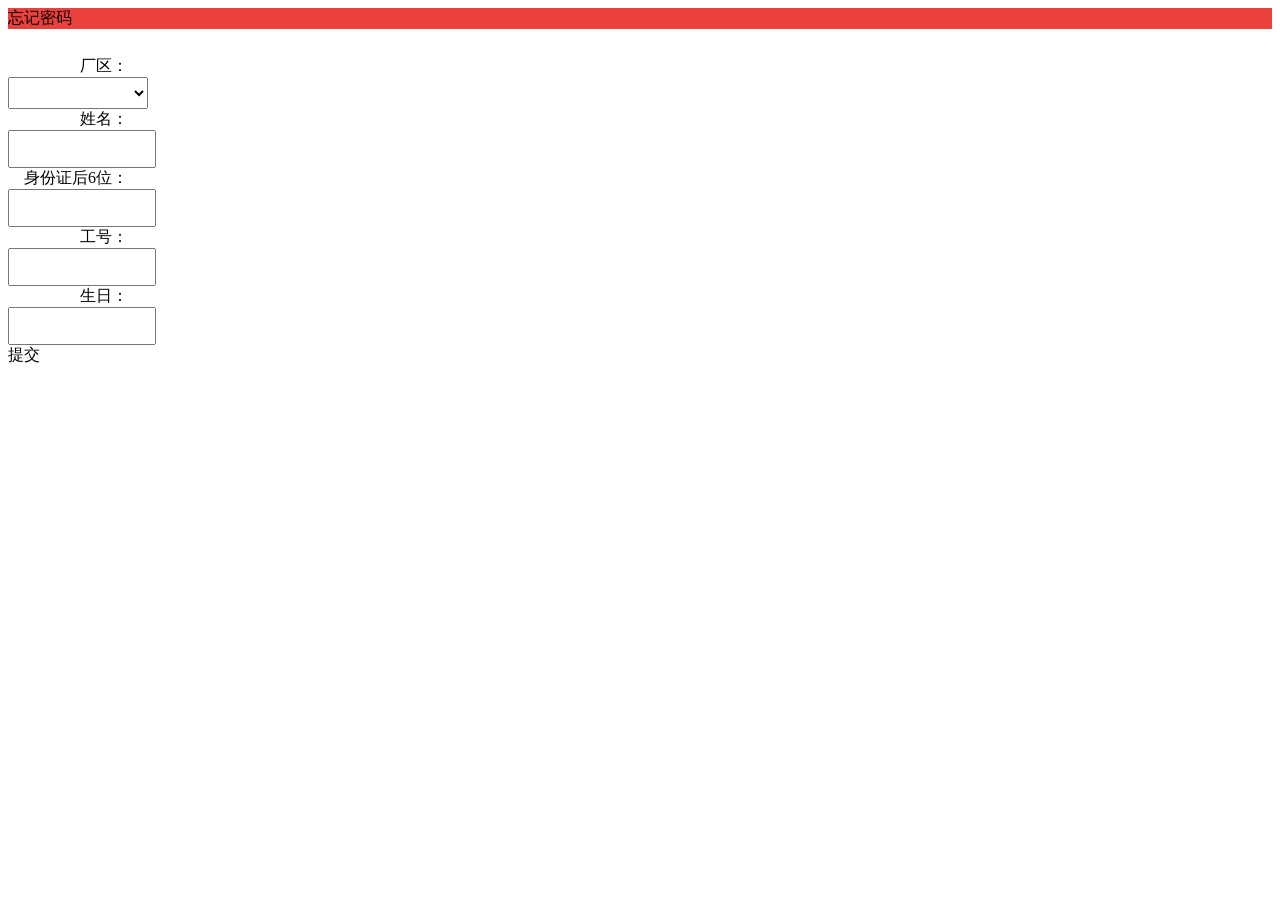
<file: LiteonWebAPI/App/v1.0.0/v-v-zh_CN-/LiteonAPP/Forget.w.html>
<!DOCTYPE HTML>
<div xid="window" class="window cb2Mnam" component="$model/UI2/system/components/justep/window/window" design="device:m;" data-bind="component:{name:'$model/UI2/system/components/justep/window/window'}" __cid="cb2Mnam" components="$model/UI2/system/components/justep/model/model,$model/UI2/system/components/justep/popOver/popOver,$model/UI2/system/components/justep/loadingBar/loadingBar,$model/UI2/system/components/justep/button/button,$model/UI2/system/components/justep/select/select,$model/UI2/system/components/justep/input/input,$model/UI2/system/components/justep/titleBar/titleBar,$model/UI2/system/components/justep/panel/child,$model/UI2/system/components/justep/data/data,$model/UI2/system/components/justep/window/window,$model/UI2/system/components/justep/panel/panel,">
  <style>.text-white.cb2Mnam{color: rgb(255, 255, 255)} .text-black.cb2Mnam{color: rgb(33, 33, 33)} .x-bar.cb2Mnam{background-color: rgb(255, 68, 0); border: 0} h5.cb2Mnam{font-size: 16px; color: rgb(0, 0, 0)} .text-danger.cb2Mnam{color: rgb(234, 65, 60)} .x-titlebar.cb2Mnam{background-color: rgb(234, 65, 60); font-size: 16px} .img3.cb2Mnam{width: 30px; height: 30px} .img-small.cb2Mnam{width: 15px; height: 15px}</style>  
  <div component="$model/UI2/system/components/justep/model/model" xid="model" style="display:none" data-bind="component:{name:'$model/UI2/system/components/justep/model/model'}" data-events="onLoad:modelLoad" __cid="cb2Mnam" class="cb2Mnam"></div>  
  <div component="$model/UI2/system/components/justep/popOver/popOver" class="x-popOver cb2Mnam" xid="popOver" data-bind="component:{name:'$model/UI2/system/components/justep/popOver/popOver'}" __cid="cb2Mnam"> 
    <div class="x-popOver-overlay cb2Mnam" xid="div9" __cid="cb2Mnam"></div> 
  </div>  
  <div component="$model/UI2/system/components/justep/panel/panel" class="x-panel x-full x-card pcYBJzEn-iosstatusbar cb2Mnam" xid="panel1" data-bind="component:{name:'$model/UI2/system/components/justep/panel/panel'}" __cid="cb2Mnam"> 
    <div class="x-panel-top cb2Mnam" xid="top1" component="$model/UI2/system/components/justep/panel/child" data-bind="component:{name:'$model/UI2/system/components/justep/panel/child'}" __cid="cb2Mnam"> 
      <div component="$model/UI2/system/components/justep/titleBar/titleBar" class="x-titlebar cb2Mnam" xid="titleBar1" data-bind="component:{name:'$model/UI2/system/components/justep/titleBar/titleBar'}" __cid="cb2Mnam"> 
        <div class="x-titlebar-left cb2Mnam" xid="div21" __cid="cb2Mnam"> 
          <a component="$model/UI2/system/components/justep/button/button" class="btn btn-link btn-icon-left cb2Mnam" xid="button6" data-bind="component:{name:'$model/UI2/system/components/justep/button/button'}" data-events="onClick:{operation:'window.close'}" data-config="{&#34;icon&#34;:&#34;icon-arrow-left-c&#34;,&#34;label&#34;:&#34;忘记密码&#34;}" __cid="cb2Mnam"> 
            <i xid="i21" class="icon-arrow-left-c cb2Mnam" __cid="cb2Mnam"></i>  
            <span xid="span6" __cid="cb2Mnam" class="cb2Mnam">忘记密码</span> 
          </a> 
        </div>  
        <div class="x-titlebar-title cb2Mnam" xid="div31" __cid="cb2Mnam"></div>  
        <div class="x-titlebar-right  cb2Mnam" xid="div41" __cid="cb2Mnam">
          <div class="empty cb2Mnam" __cid="cb2Mnam"></div>
        </div> 
      </div> 
    </div>  
    <div class="x-panel-content x-cards cb2Mnam" xid="content1" component="$model/UI2/system/components/justep/panel/child" data-bind="component:{name:'$model/UI2/system/components/justep/panel/child'}" __cid="cb2Mnam"> 
      <div component="$model/UI2/system/components/justep/panel/panel" class="panel panel-default tb-noborder x-card x-tuniu pc7fiiym-iosstatusbar cb2Mnam" xid="panel3" data-bind="component:{name:'$model/UI2/system/components/justep/panel/panel'}" __cid="cb2Mnam"> 
        <div __cid="cb2Mnam" class="cb2Mnam"> 
          <div class="panel-heading cb2Mnam" xid="div15" __cid="cb2Mnam"> 
            <div class="media-left media-middle cb2Mnam" xid="mediaLeft7" style="width:120px;text-align:right;padding-right:20px;" __cid="cb2Mnam"> 
              <span xid="span10" __cid="cb2Mnam" class="cb2Mnam">厂区：</span> 
            </div>  
            <div class="media-body cb2Mnam" xid="mediaBody13" style="width:133px;" __cid="cb2Mnam"> 
              <select component="$model/UI2/system/components/justep/select/select" class="form-control cb2Mnam" xid="txt_cq" style="width:140px;height:32px;" data-bind="component:{name:'$model/UI2/system/components/justep/select/select'},optionsCaption:'请选择...',options:cqData.datas,optionsValue:'RegionID',optionsText:'RegionName',optionsAfterRender2:$model.__justep__.selectOptionsAfterRender.bind($model,$element),optionsBeforeRender:$model.__justep__.selectOptionsBeforeRender.bind($model,$element)" __cid="cb2Mnam"></select> 
            </div>  
            <div class="media-body cb2Mnam" style="width:60px;" xid="mediaBody14" __cid="cb2Mnam"></div> 
          </div>  
          <div class="panel-heading cb2Mnam" xid="div16" __cid="cb2Mnam"> 
            <div class="media-left media-middle cb2Mnam" xid="mediaLeft8" style="width:120px;text-align:right;padding-right:20px;" __cid="cb2Mnam"> 
              <span xid="span11" __cid="cb2Mnam" class="cb2Mnam">姓名：</span> 
            </div>  
            <div class="media-body cb2Mnam" xid="mediaBody15" style="width:133px;" __cid="cb2Mnam"> 
              <input component="$model/UI2/system/components/justep/input/input" class="form-control cb2Mnam" xid="txt_xm" style="width:140px;height:32px;" data-bind="component:{name:'$model/UI2/system/components/justep/input/input'}" __cid="cb2Mnam"> 
            </div>  
            <div class="media-body cb2Mnam" style="width:60px;" xid="mediaBody16" __cid="cb2Mnam"></div> 
          </div>  
          <div class="panel-heading cb2Mnam" xid="div17" __cid="cb2Mnam"> 
            <div class="media-left media-middle cb2Mnam" xid="mediaLeft9" style="width:120px;text-align:right;padding-right:20px;" __cid="cb2Mnam"> 
              <span xid="span12" __cid="cb2Mnam" class="cb2Mnam">身份证后6位：</span> 
            </div>  
            <div class="media-body cb2Mnam" xid="mediaBody17" style="width:133px;" __cid="cb2Mnam"> 
              <input component="$model/UI2/system/components/justep/input/input" class="form-control cb2Mnam" xid="txt_sfz" style="width:140px;height:32px;" data-bind="component:{name:'$model/UI2/system/components/justep/input/input'}" __cid="cb2Mnam"> 
            </div>  
            <div class="media-body cb2Mnam" style="width:60px;" xid="mediaBody18" __cid="cb2Mnam"></div> 
          </div>  
          <div class="panel-heading cb2Mnam" xid="div18" __cid="cb2Mnam"> 
            <div class="media-left media-middle cb2Mnam" xid="mediaLeft10" style="width:120px;text-align:right;padding-right:20px;" __cid="cb2Mnam"> 
              <span xid="span13" __cid="cb2Mnam" class="cb2Mnam">工号：</span> 
            </div>  
            <div class="media-body cb2Mnam" xid="mediaBody19" style="width:133px;" __cid="cb2Mnam"> 
              <input component="$model/UI2/system/components/justep/input/input" class="form-control cb2Mnam" xid="txt_gh" style="width:140px;height:32px;" data-bind="component:{name:'$model/UI2/system/components/justep/input/input'}" __cid="cb2Mnam"> 
            </div>  
            <div class="media-body cb2Mnam" style="width:60px;" xid="mediaBody20" __cid="cb2Mnam"></div> 
          </div>  
          <div class="panel-heading cb2Mnam" xid="div19" __cid="cb2Mnam"> 
            <div class="media-left media-middle cb2Mnam" xid="mediaLeft11" style="width:120px;text-align:right;padding-right:20px;" __cid="cb2Mnam"> 
              <span xid="span14" __cid="cb2Mnam" class="cb2Mnam">生日：</span> 
            </div>  
            <div class="media-body cb2Mnam" xid="mediaBody21" style="width:133px;" __cid="cb2Mnam"> 
              <input component="$model/UI2/system/components/justep/input/input" class="form-control cb2Mnam" xid="txt_sr" style="width:140px;height:32px;" data-bind="component:{name:'$model/UI2/system/components/justep/input/input'}" __cid="cb2Mnam"> 
            </div>  
            <div class="media-body cb2Mnam" style="width:60px;" xid="mediaBody22" __cid="cb2Mnam"></div> 
          </div>  
          <div class="panel-heading cb2Mnam" xid="div6" __cid="cb2Mnam"> 
            <div class="media-body cb2Mnam" style="width:119px;" xid="div13" align="justify" __cid="cb2Mnam"></div>  
            <a component="$model/UI2/system/components/justep/button/button" class="btn x-black btn-only-label btn-block cb2Mnam" xid="button2" data-bind="component:{name:'$model/UI2/system/components/justep/button/button'}" data-events="onClick:button2Click" data-config="{&#34;label&#34;:&#34;提交&#34;}" __cid="cb2Mnam"> 
              <i xid="i2" __cid="cb2Mnam" class="cb2Mnam"></i>  
              <span xid="span4" __cid="cb2Mnam" class="cb2Mnam">提交</span> 
            </a> 
          </div> 
        </div>  
        <style __cid="cb2Mnam" class="cb2Mnam">.x-panel.pc7fiiym-iosstatusbar >.x-panel-top {height: 0px;}.x-panel.pc7fiiym-iosstatusbar >.x-panel-content { top: 0px;bottom: nullpx;}.x-panel.pc7fiiym-iosstatusbar >.x-panel-bottom {height: nullpx;}.iosstatusbar .x-panel.pc7fiiym-iosstatusbar >.x-panel-top,.iosstatusbar .x-panel .x-panel-content .x-has-iosstatusbar.x-panel.pc7fiiym-iosstatusbar >.x-panel-top {height: 0px;}.iosstatusbar .x-panel.pc7fiiym-iosstatusbar >.x-panel-content,.iosstatusbar .x-panel .x-panel-content .x-has-iosstatusbar.x-panel.pc7fiiym-iosstatusbar >.x-panel-content { top: 0px;}.iosstatusbar .x-panel .x-panel-content .x-panel.pc7fiiym-iosstatusbar >.x-panel-top {height: 0px;}.iosstatusbar .x-panel .x-panel-content .x-panel.pc7fiiym-iosstatusbar >.x-panel-content {top: 0px;}</style>
      </div> 
    </div>  
    <style __cid="cb2Mnam" class="cb2Mnam">.x-panel.pcYBJzEn-iosstatusbar >.x-panel-top {height: 48px;}.x-panel.pcYBJzEn-iosstatusbar >.x-panel-content { top: 48px;bottom: nullpx;}.x-panel.pcYBJzEn-iosstatusbar >.x-panel-bottom {height: nullpx;}.iosstatusbar .x-panel.pcYBJzEn-iosstatusbar >.x-panel-top,.iosstatusbar .x-panel .x-panel-content .x-has-iosstatusbar.x-panel.pcYBJzEn-iosstatusbar >.x-panel-top {height: 68px;}.iosstatusbar .x-panel.pcYBJzEn-iosstatusbar >.x-panel-content,.iosstatusbar .x-panel .x-panel-content .x-has-iosstatusbar.x-panel.pcYBJzEn-iosstatusbar >.x-panel-content { top: 68px;}.iosstatusbar .x-panel .x-panel-content .x-panel.pcYBJzEn-iosstatusbar >.x-panel-top {height: 48px;}.iosstatusbar .x-panel .x-panel-content .x-panel.pcYBJzEn-iosstatusbar >.x-panel-content {top: 48px;}</style>
  </div> 
</div>
</file>
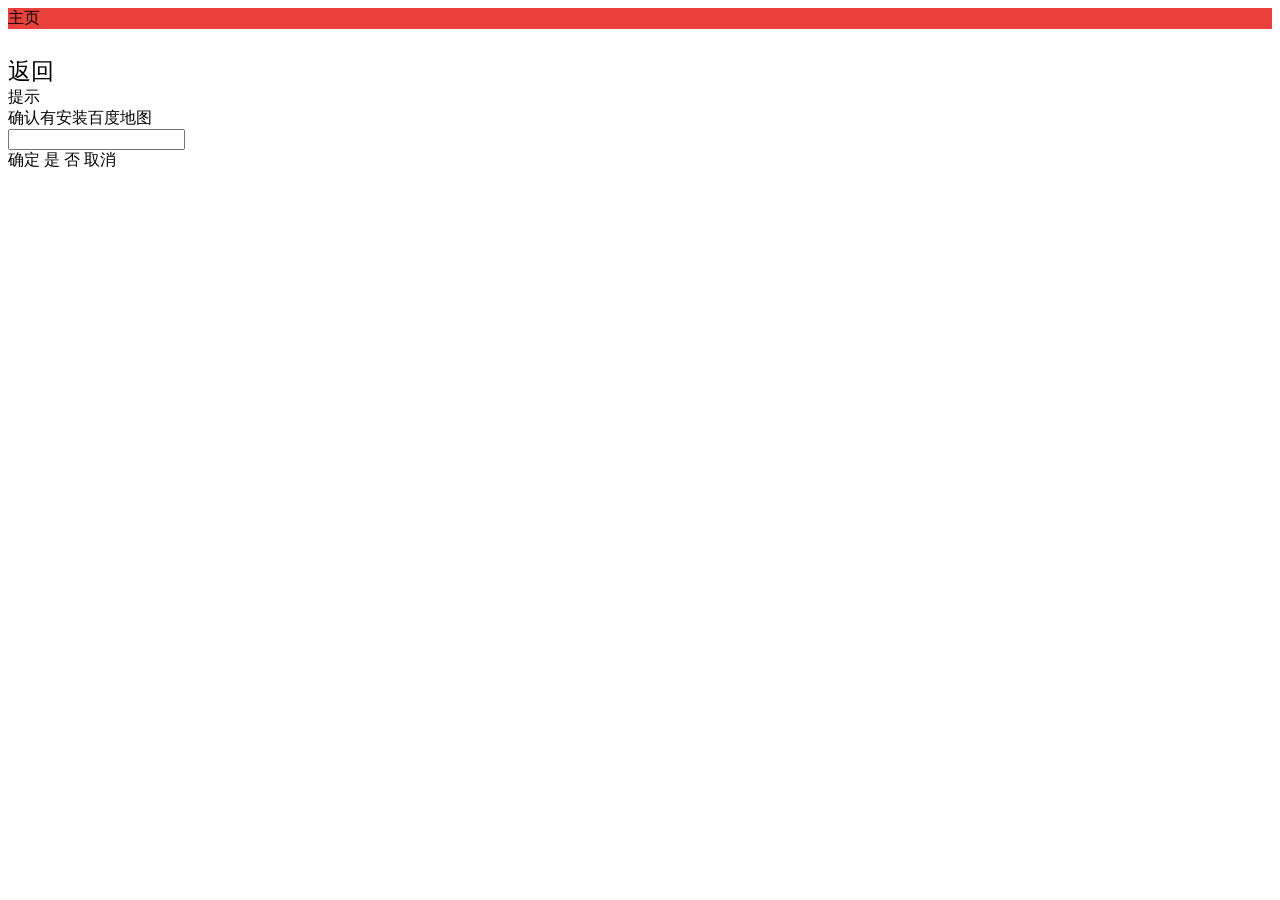
<file: LiteonWebAPI/App/v1.0.0/v-v-zh_CN-/LiteonAPP/Home.w.html>
<!DOCTYPE HTML>
<div xid="window" class="window cB36fmu" component="$model/UI2/system/components/justep/window/window" design="device:m;" data-bind="component:{name:'$model/UI2/system/components/justep/window/window'}" __cid="cB36fmu" components="$model/UI2/system/components/justep/model/model,$model/UI2/system/components/justep/popOver/popOver,$model/UI2/system/components/justep/loadingBar/loadingBar,$model/UI2/system/components/justep/button/button,$model/UI2/system/components/justep/titleBar/titleBar,$model/UI2/system/components/justep/panel/child,$model/UI2/system/components/justep/window/window,$model/UI2/system/components/justep/messageDialog/messageDialog,$model/UI2/system/components/justep/panel/panel,">
  <style>.text-white.cB36fmu{color: rgb(255, 255, 255)} .text-black.cB36fmu{color: rgb(33, 33, 33)} .x-bar.cB36fmu{background-color: rgb(255, 68, 0); border: 0} h5.cB36fmu{font-size: 16px; color: rgb(0, 0, 0)} .text-danger.cB36fmu{color: rgb(234, 65, 60)} .x-titlebar.cB36fmu{background-color: rgb(234, 65, 60); font-size: 16px} .img3.cB36fmu{width: 30px; height: 30px} .img-small.cB36fmu{width: 15px; height: 15px}</style>  
  <div component="$model/UI2/system/components/justep/model/model" xid="model" style="display:none" data-bind="component:{name:'$model/UI2/system/components/justep/model/model'}" data-events="onLoad:modelLoad" __cid="cB36fmu" class="cB36fmu"></div>  
  <div component="$model/UI2/system/components/justep/popOver/popOver" class="x-popOver cB36fmu" xid="popOver" data-bind="component:{name:'$model/UI2/system/components/justep/popOver/popOver'}" __cid="cB36fmu"> 
    <div class="x-popOver-overlay cB36fmu" xid="div9" __cid="cB36fmu"></div> 
  </div>  
  <div component="$model/UI2/system/components/justep/panel/panel" class="x-panel x-full x-card pcNfeIv2-iosstatusbar cB36fmu" xid="panel1" data-bind="component:{name:'$model/UI2/system/components/justep/panel/panel'}" __cid="cB36fmu"> 
    <div class="x-panel-top cB36fmu" xid="top1" component="$model/UI2/system/components/justep/panel/child" data-bind="component:{name:'$model/UI2/system/components/justep/panel/child'}" __cid="cB36fmu"> 
      <div component="$model/UI2/system/components/justep/titleBar/titleBar" class="x-titlebar cB36fmu" xid="titleBar1" data-bind="component:{name:'$model/UI2/system/components/justep/titleBar/titleBar'}" __cid="cB36fmu"> 
        <div class="x-titlebar-left cB36fmu" xid="div21" __cid="cB36fmu"> 
          <a component="$model/UI2/system/components/justep/button/button" class="btn btn-link btn-icon-left cB36fmu" xid="button6" data-bind="component:{name:'$model/UI2/system/components/justep/button/button'}" data-events="onClick:{operation:'window.close'}" data-config="{&#34;icon&#34;:&#34;icon-arrow-left-c&#34;,&#34;label&#34;:&#34;主页&#34;}" __cid="cB36fmu"> 
            <i xid="i21" class="icon-arrow-left-c cB36fmu" __cid="cB36fmu"></i>  
            <span xid="span6" __cid="cB36fmu" class="cB36fmu">主页</span> 
          </a> 
        </div>  
        <div class="x-titlebar-title cB36fmu" xid="div31" __cid="cB36fmu"></div>  
        <div class="x-titlebar-right  cB36fmu" xid="div41" __cid="cB36fmu">
          <div class="empty cB36fmu" __cid="cB36fmu"></div>
        </div> 
      </div> 
    </div>  
    <div class="x-panel-content x-cards cB36fmu" xid="content1" component="$model/UI2/system/components/justep/panel/child" data-bind="component:{name:'$model/UI2/system/components/justep/panel/child'}" __cid="cB36fmu"> 
      <div xid="div2" __cid="cB36fmu" class="cB36fmu"></div>
      <div component="$model/UI2/system/components/justep/panel/panel" class="panel panel-default tb-noborder x-card x-tuniu pcUbueU3-iosstatusbar cB36fmu" xid="panel3" data-bind="component:{name:'$model/UI2/system/components/justep/panel/panel'}" __cid="cB36fmu"> 
        <div __cid="cB36fmu" class="cB36fmu"> 
          <div xid="div1" __cid="cB36fmu" class="cB36fmu"></div>
          <a component="$model/UI2/system/components/justep/button/button" class="btn x-green btn-only-label btn-block cB36fmu" xid="ReturnBtn" style="font-size:23px;" data-bind="component:{name:'$model/UI2/system/components/justep/button/button'}" data-events="onClick:ReturnBtnClick" data-config="{&#34;label&#34;:&#34;返回&#34;}" __cid="cB36fmu"> 
            <i xid="i4" __cid="cB36fmu" class="cB36fmu"></i>  
            <span xid="span4" __cid="cB36fmu" class="cB36fmu">返回</span>
          </a>
        </div>  
        <style __cid="cB36fmu" class="cB36fmu">.x-panel.pcUbueU3-iosstatusbar >.x-panel-top {height: 0px;}.x-panel.pcUbueU3-iosstatusbar >.x-panel-content { top: 0px;bottom: nullpx;}.x-panel.pcUbueU3-iosstatusbar >.x-panel-bottom {height: nullpx;}.iosstatusbar .x-panel.pcUbueU3-iosstatusbar >.x-panel-top,.iosstatusbar .x-panel .x-panel-content .x-has-iosstatusbar.x-panel.pcUbueU3-iosstatusbar >.x-panel-top {height: 0px;}.iosstatusbar .x-panel.pcUbueU3-iosstatusbar >.x-panel-content,.iosstatusbar .x-panel .x-panel-content .x-has-iosstatusbar.x-panel.pcUbueU3-iosstatusbar >.x-panel-content { top: 0px;}.iosstatusbar .x-panel .x-panel-content .x-panel.pcUbueU3-iosstatusbar >.x-panel-top {height: 0px;}.iosstatusbar .x-panel .x-panel-content .x-panel.pcUbueU3-iosstatusbar >.x-panel-content {top: 0px;}</style>
      </div> 
    </div>  
    <style __cid="cB36fmu" class="cB36fmu">.x-panel.pcNfeIv2-iosstatusbar >.x-panel-top {height: 48px;}.x-panel.pcNfeIv2-iosstatusbar >.x-panel-content { top: 48px;bottom: nullpx;}.x-panel.pcNfeIv2-iosstatusbar >.x-panel-bottom {height: nullpx;}.iosstatusbar .x-panel.pcNfeIv2-iosstatusbar >.x-panel-top,.iosstatusbar .x-panel .x-panel-content .x-has-iosstatusbar.x-panel.pcNfeIv2-iosstatusbar >.x-panel-top {height: 68px;}.iosstatusbar .x-panel.pcNfeIv2-iosstatusbar >.x-panel-content,.iosstatusbar .x-panel .x-panel-content .x-has-iosstatusbar.x-panel.pcNfeIv2-iosstatusbar >.x-panel-content { top: 68px;}.iosstatusbar .x-panel .x-panel-content .x-panel.pcNfeIv2-iosstatusbar >.x-panel-top {height: 48px;}.iosstatusbar .x-panel .x-panel-content .x-panel.pcNfeIv2-iosstatusbar >.x-panel-content {top: 48px;}</style>
  </div>  
  <span component="$model/UI2/system/components/justep/messageDialog/messageDialog" xid="messageDialog1" data-bind="component:{name:'$model/UI2/system/components/justep/messageDialog/messageDialog'}" data-events="onCancel:messageDialog1Cancel;onOK:messageDialog1OK" data-config="{&#34;message&#34;:&#34;确认有安装百度地图&#34;,&#34;title&#34;:&#34;提示&#34;,&#34;type&#34;:&#34;OK&#34;}" __cid="cB36fmu" class="cB36fmu">
    <div class="x-modal-overlay cB36fmu" __cid="cB36fmu"></div>
    <div class="x-modal cB36fmu" __cid="cB36fmu">
      <div class="x-modal-inner cB36fmu" __cid="cB36fmu">
        <div class="x-modal-title cB36fmu" __cid="cB36fmu">提示</div>
        <div class="x-modal-text cB36fmu" __cid="cB36fmu">确认有安装百度地图</div>
        <input class="x-modal-prompt-input cB36fmu" type="text" __cid="cB36fmu">
      </div>
      <div class="x-modal-buttons cB36fmu" __cid="cB36fmu">
        <a class="x-modal-button x-modal-button-bold OK cB36fmu" value="ok" __cid="cB36fmu">确定</a>
        <a class="x-modal-button x-modal-button-bold Yes cB36fmu" value="yes" __cid="cB36fmu">是</a>
        <a class="x-modal-button x-modal-button-bold No cB36fmu" value="no" __cid="cB36fmu">否</a>
        <a class="x-modal-button x-modal-button-bold Cancel cB36fmu" value="cancel" __cid="cB36fmu">取消</a>
      </div>
    </div>
  </span>
</div>
</file>
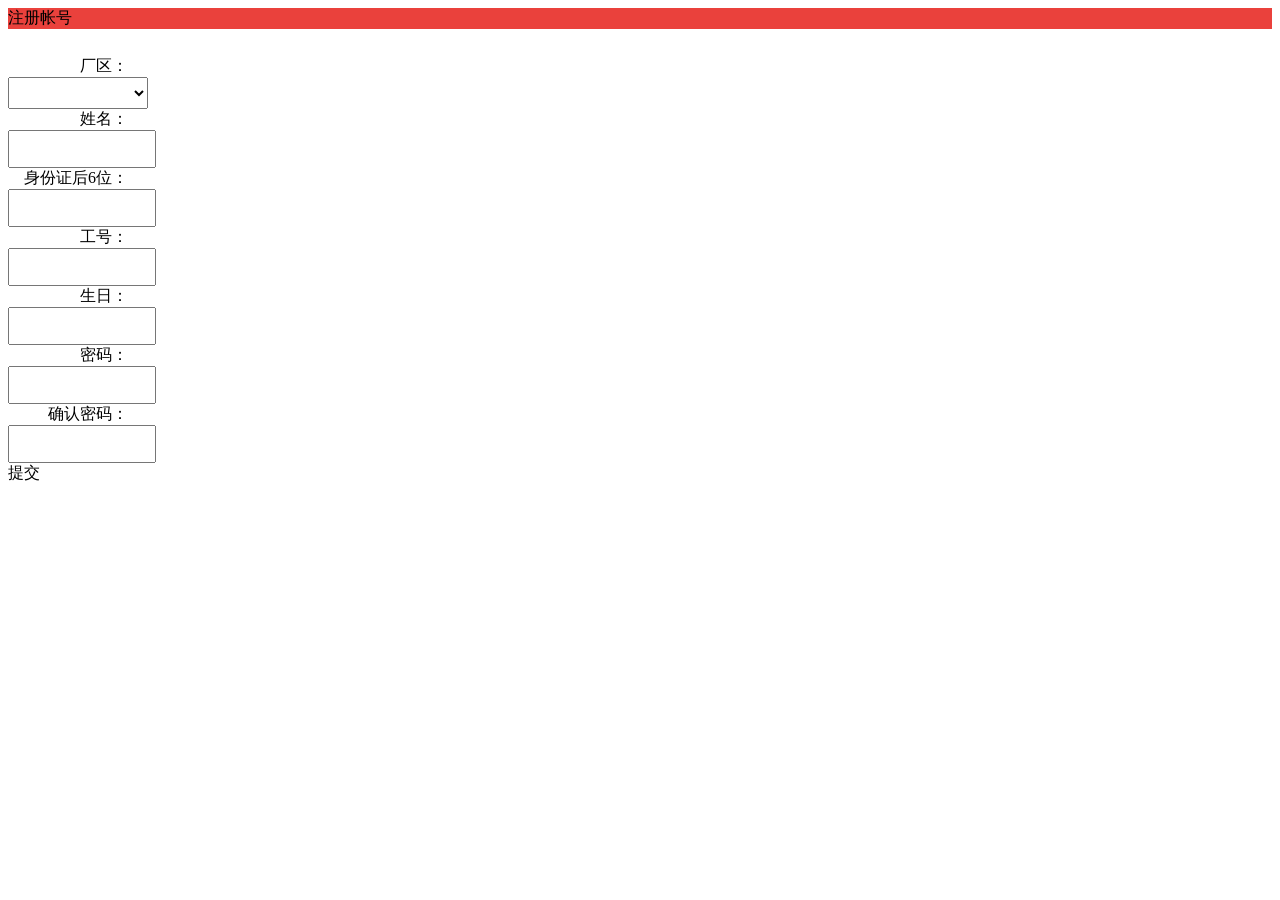
<file: LiteonWebAPI/App/v1.0.0/v-v-zh_CN-/LiteonAPP/registeMobile.w.html>
<!DOCTYPE HTML>
<div xid="window" class="window cqeYvQ3" component="$model/UI2/system/components/justep/window/window" design="device:m;" data-bind="component:{name:'$model/UI2/system/components/justep/window/window'}" __cid="cqeYvQ3" components="$model/UI2/system/components/justep/model/model,$model/UI2/system/components/justep/popOver/popOver,$model/UI2/system/components/justep/input/password,$model/UI2/system/components/justep/loadingBar/loadingBar,$model/UI2/system/components/justep/button/button,$model/UI2/system/components/justep/select/select,$model/UI2/system/components/justep/input/input,$model/UI2/system/components/justep/titleBar/titleBar,$model/UI2/system/components/justep/panel/child,$model/UI2/system/components/justep/data/data,$model/UI2/system/components/justep/window/window,$model/UI2/system/components/justep/panel/panel,">
  <style>.text-white.cqeYvQ3{color: rgb(255, 255, 255)} .text-black.cqeYvQ3{color: rgb(33, 33, 33)} .x-bar.cqeYvQ3{background-color: rgb(255, 68, 0); border: 0} h5.cqeYvQ3{font-size: 16px; color: rgb(0, 0, 0)} .text-danger.cqeYvQ3{color: rgb(234, 65, 60)} .x-titlebar.cqeYvQ3{background-color: rgb(234, 65, 60); font-size: 16px} .img3.cqeYvQ3{width: 30px; height: 30px} .img-small.cqeYvQ3{width: 15px; height: 15px}</style>  
  <div component="$model/UI2/system/components/justep/model/model" xid="model" style="display:none" data-bind="component:{name:'$model/UI2/system/components/justep/model/model'}" data-events="onLoad:modelLoad" __cid="cqeYvQ3" class="cqeYvQ3"></div>  
  <div component="$model/UI2/system/components/justep/popOver/popOver" class="x-popOver cqeYvQ3" xid="popOver" data-bind="component:{name:'$model/UI2/system/components/justep/popOver/popOver'}" __cid="cqeYvQ3"> 
    <div class="x-popOver-overlay cqeYvQ3" xid="div9" __cid="cqeYvQ3"></div> 
  </div>  
  <div component="$model/UI2/system/components/justep/panel/panel" class="x-panel x-full x-card pcaQ3Y73-iosstatusbar cqeYvQ3" xid="panel1" data-bind="component:{name:'$model/UI2/system/components/justep/panel/panel'}" __cid="cqeYvQ3"> 
    <div class="x-panel-top cqeYvQ3" xid="top1" component="$model/UI2/system/components/justep/panel/child" data-bind="component:{name:'$model/UI2/system/components/justep/panel/child'}" __cid="cqeYvQ3"> 
      <div component="$model/UI2/system/components/justep/titleBar/titleBar" class="x-titlebar cqeYvQ3" xid="titleBar1" data-bind="component:{name:'$model/UI2/system/components/justep/titleBar/titleBar'}" __cid="cqeYvQ3"> 
        <div class="x-titlebar-left cqeYvQ3" xid="div21" __cid="cqeYvQ3"> 
          <a component="$model/UI2/system/components/justep/button/button" class="btn btn-link btn-icon-left cqeYvQ3" xid="button6" data-bind="component:{name:'$model/UI2/system/components/justep/button/button'}" data-events="onClick:{operation:'window.close'}" data-config="{&#34;icon&#34;:&#34;icon-arrow-left-c&#34;,&#34;label&#34;:&#34;注册帐号&#34;}" __cid="cqeYvQ3"> 
            <i xid="i21" class="icon-arrow-left-c cqeYvQ3" __cid="cqeYvQ3"></i>  
            <span xid="span6" __cid="cqeYvQ3" class="cqeYvQ3">注册帐号</span> 
          </a> 
        </div>  
        <div class="x-titlebar-title cqeYvQ3" xid="div31" __cid="cqeYvQ3"></div>  
        <div class="x-titlebar-right  cqeYvQ3" xid="div41" __cid="cqeYvQ3">
          <div class="empty cqeYvQ3" __cid="cqeYvQ3"></div>
        </div> 
      </div> 
    </div>  
    <div class="x-panel-content x-cards cqeYvQ3" xid="content1" component="$model/UI2/system/components/justep/panel/child" data-bind="component:{name:'$model/UI2/system/components/justep/panel/child'}" __cid="cqeYvQ3"> 
      <div component="$model/UI2/system/components/justep/panel/panel" class="panel panel-default tb-noborder x-card x-tuniu pcJjUrYf-iosstatusbar cqeYvQ3" xid="panel3" data-bind="component:{name:'$model/UI2/system/components/justep/panel/panel'}" __cid="cqeYvQ3"> 
        <div __cid="cqeYvQ3" class="cqeYvQ3"> 
          <div class="panel-heading cqeYvQ3" xid="div15" __cid="cqeYvQ3"> 
            <div class="media-left media-middle cqeYvQ3" xid="mediaLeft7" style="width:120px;text-align:right;padding-right:20px;" __cid="cqeYvQ3"> 
              <span xid="span10" __cid="cqeYvQ3" class="cqeYvQ3">厂区：</span> 
            </div>  
            <div class="media-body cqeYvQ3" xid="mediaBody13" style="width:133px;" __cid="cqeYvQ3"> 
              <select component="$model/UI2/system/components/justep/select/select" class="form-control cqeYvQ3" xid="txt_cq" style="width:140px;height:32px;" data-bind="component:{name:'$model/UI2/system/components/justep/select/select'},optionsCaption:'请选择...',options:cqData.datas,optionsValue:'RegionID',optionsText:'RegionName',optionsAfterRender2:$model.__justep__.selectOptionsAfterRender.bind($model,$element),optionsBeforeRender:$model.__justep__.selectOptionsBeforeRender.bind($model,$element)" __cid="cqeYvQ3"></select> 
            </div>  
            <div class="media-body cqeYvQ3" style="width:60px;" xid="mediaBody14" __cid="cqeYvQ3"></div> 
          </div>  
          <div class="panel-heading cqeYvQ3" xid="div16" __cid="cqeYvQ3"> 
            <div class="media-left media-middle cqeYvQ3" xid="mediaLeft8" style="width:120px;text-align:right;padding-right:20px;" __cid="cqeYvQ3"> 
              <span xid="span11" __cid="cqeYvQ3" class="cqeYvQ3">姓名：</span> 
            </div>  
            <div class="media-body cqeYvQ3" xid="mediaBody15" style="width:133px;" __cid="cqeYvQ3"> 
              <input component="$model/UI2/system/components/justep/input/input" class="form-control cqeYvQ3" xid="txt_xm" style="width:140px;height:32px;" data-bind="component:{name:'$model/UI2/system/components/justep/input/input'}" __cid="cqeYvQ3"> 
            </div>  
            <div class="media-body cqeYvQ3" style="width:60px;" xid="mediaBody16" __cid="cqeYvQ3"></div> 
          </div>  
          <div class="panel-heading cqeYvQ3" xid="div17" __cid="cqeYvQ3"> 
            <div class="media-left media-middle cqeYvQ3" xid="mediaLeft9" style="width:120px;text-align:right;padding-right:20px;" __cid="cqeYvQ3"> 
              <span xid="span12" __cid="cqeYvQ3" class="cqeYvQ3">身份证后6位：</span> 
            </div>  
            <div class="media-body cqeYvQ3" xid="mediaBody17" style="width:133px;" __cid="cqeYvQ3"> 
              <input component="$model/UI2/system/components/justep/input/input" class="form-control cqeYvQ3" xid="txt_sfz" style="width:140px;height:32px;" data-bind="component:{name:'$model/UI2/system/components/justep/input/input'}" __cid="cqeYvQ3"> 
            </div>  
            <div class="media-body cqeYvQ3" style="width:60px;" xid="mediaBody18" __cid="cqeYvQ3"></div> 
          </div>  
          <div class="panel-heading cqeYvQ3" xid="div18" __cid="cqeYvQ3"> 
            <div class="media-left media-middle cqeYvQ3" xid="mediaLeft10" style="width:120px;text-align:right;padding-right:20px;" __cid="cqeYvQ3"> 
              <span xid="span13" __cid="cqeYvQ3" class="cqeYvQ3">工号：</span> 
            </div>  
            <div class="media-body cqeYvQ3" xid="mediaBody19" style="width:133px;" __cid="cqeYvQ3"> 
              <input component="$model/UI2/system/components/justep/input/input" class="form-control cqeYvQ3" xid="txt_gh" style="width:140px;height:32px;" data-bind="component:{name:'$model/UI2/system/components/justep/input/input'}" __cid="cqeYvQ3"> 
            </div>  
            <div class="media-body cqeYvQ3" style="width:60px;" xid="mediaBody20" __cid="cqeYvQ3"></div> 
          </div>  
          <div class="panel-heading cqeYvQ3" xid="div19" __cid="cqeYvQ3"> 
            <div class="media-left media-middle cqeYvQ3" xid="mediaLeft11" style="width:120px;text-align:right;padding-right:20px;" __cid="cqeYvQ3"> 
              <span xid="span14" __cid="cqeYvQ3" class="cqeYvQ3">生日：</span> 
            </div>  
            <div class="media-body cqeYvQ3" xid="mediaBody21" style="width:133px;" __cid="cqeYvQ3"> 
              <input component="$model/UI2/system/components/justep/input/input" class="form-control cqeYvQ3" xid="txt_sr" style="width:140px;height:32px;" data-bind="component:{name:'$model/UI2/system/components/justep/input/input'}" data-config="{&#34;dataType&#34;:&#34;Date&#34;}" __cid="cqeYvQ3"> 
            </div>  
            <div class="media-body cqeYvQ3" style="width:60px;" xid="mediaBody22" __cid="cqeYvQ3"></div> 
          </div>  
          <div class="panel-heading cqeYvQ3" xid="div2" __cid="cqeYvQ3"> 
            <div class="media-left media-middle cqeYvQ3" xid="mediaLeft2" style="width:120px;text-align:right;padding-right:20px;" __cid="cqeYvQ3"> 
              <span xid="span5" __cid="cqeYvQ3" class="cqeYvQ3">密码：</span>
            </div>  
            <div class="media-body cqeYvQ3" xid="mediaBody4" style="width:133px;" __cid="cqeYvQ3"> 
              <input component="$model/UI2/system/components/justep/input/password" class="form-control cqeYvQ3" xid="txt_mm" style="width:140px;height:32px;" type="password" data-bind="component:{name:'$model/UI2/system/components/justep/input/password'}" __cid="cqeYvQ3">
            </div>  
            <div class="media-body cqeYvQ3" style="width:60px;" xid="mediaBody3" __cid="cqeYvQ3"> 
              <span xid="span8" __cid="cqeYvQ3" class="cqeYvQ3"></span>
            </div> 
          </div>
          <div class="panel-heading cqeYvQ3" xid="div20" __cid="cqeYvQ3"> 
            <div class="media-left media-middle cqeYvQ3" xid="mediaLeft12" style="width:120px;text-align:right;padding-right:20px;" __cid="cqeYvQ3"> 
              <span xid="span15" __cid="cqeYvQ3" class="cqeYvQ3">确认密码：</span> 
            </div>  
            <div class="media-body cqeYvQ3" xid="mediaBody23" style="width:133px;" __cid="cqeYvQ3"> 
              <input component="$model/UI2/system/components/justep/input/password" class="form-control cqeYvQ3" xid="txt_qrmm" style="width:140px;height:32px;" type="password" data-bind="component:{name:'$model/UI2/system/components/justep/input/password'}" data-events="onChange:txt_qrmmChange" __cid="cqeYvQ3">
            </div>  
            <div class="media-body cqeYvQ3" style="width:60px;" xid="div4" __cid="cqeYvQ3"></div>
          </div>  
          <div class="panel-heading cqeYvQ3" xid="div6" __cid="cqeYvQ3"> 
            <div class="media-body cqeYvQ3" style="width:119px;" xid="div13" align="justify" __cid="cqeYvQ3"></div>  
            <a component="$model/UI2/system/components/justep/button/button" class="btn x-black btn-only-label btn-block cqeYvQ3" xid="button2" data-bind="component:{name:'$model/UI2/system/components/justep/button/button'}" data-events="onClick:button2Click" data-config="{&#34;label&#34;:&#34;提交&#34;}" __cid="cqeYvQ3"> 
              <i xid="i2" __cid="cqeYvQ3" class="cqeYvQ3"></i>  
              <span xid="span4" __cid="cqeYvQ3" class="cqeYvQ3">提交</span> 
            </a> 
          </div> 
        </div>  
        <style __cid="cqeYvQ3" class="cqeYvQ3">.x-panel.pcJjUrYf-iosstatusbar >.x-panel-top {height: 0px;}.x-panel.pcJjUrYf-iosstatusbar >.x-panel-content { top: 0px;bottom: nullpx;}.x-panel.pcJjUrYf-iosstatusbar >.x-panel-bottom {height: nullpx;}.iosstatusbar .x-panel.pcJjUrYf-iosstatusbar >.x-panel-top,.iosstatusbar .x-panel .x-panel-content .x-has-iosstatusbar.x-panel.pcJjUrYf-iosstatusbar >.x-panel-top {height: 0px;}.iosstatusbar .x-panel.pcJjUrYf-iosstatusbar >.x-panel-content,.iosstatusbar .x-panel .x-panel-content .x-has-iosstatusbar.x-panel.pcJjUrYf-iosstatusbar >.x-panel-content { top: 0px;}.iosstatusbar .x-panel .x-panel-content .x-panel.pcJjUrYf-iosstatusbar >.x-panel-top {height: 0px;}.iosstatusbar .x-panel .x-panel-content .x-panel.pcJjUrYf-iosstatusbar >.x-panel-content {top: 0px;}</style>
      </div> 
    </div>  
    <style __cid="cqeYvQ3" class="cqeYvQ3">.x-panel.pcaQ3Y73-iosstatusbar >.x-panel-top {height: 48px;}.x-panel.pcaQ3Y73-iosstatusbar >.x-panel-content { top: 48px;bottom: nullpx;}.x-panel.pcaQ3Y73-iosstatusbar >.x-panel-bottom {height: nullpx;}.iosstatusbar .x-panel.pcaQ3Y73-iosstatusbar >.x-panel-top,.iosstatusbar .x-panel .x-panel-content .x-has-iosstatusbar.x-panel.pcaQ3Y73-iosstatusbar >.x-panel-top {height: 68px;}.iosstatusbar .x-panel.pcaQ3Y73-iosstatusbar >.x-panel-content,.iosstatusbar .x-panel .x-panel-content .x-has-iosstatusbar.x-panel.pcaQ3Y73-iosstatusbar >.x-panel-content { top: 68px;}.iosstatusbar .x-panel .x-panel-content .x-panel.pcaQ3Y73-iosstatusbar >.x-panel-top {height: 48px;}.iosstatusbar .x-panel .x-panel-content .x-panel.pcaQ3Y73-iosstatusbar >.x-panel-content {top: 48px;}</style>
  </div> 
</div>
</file>
